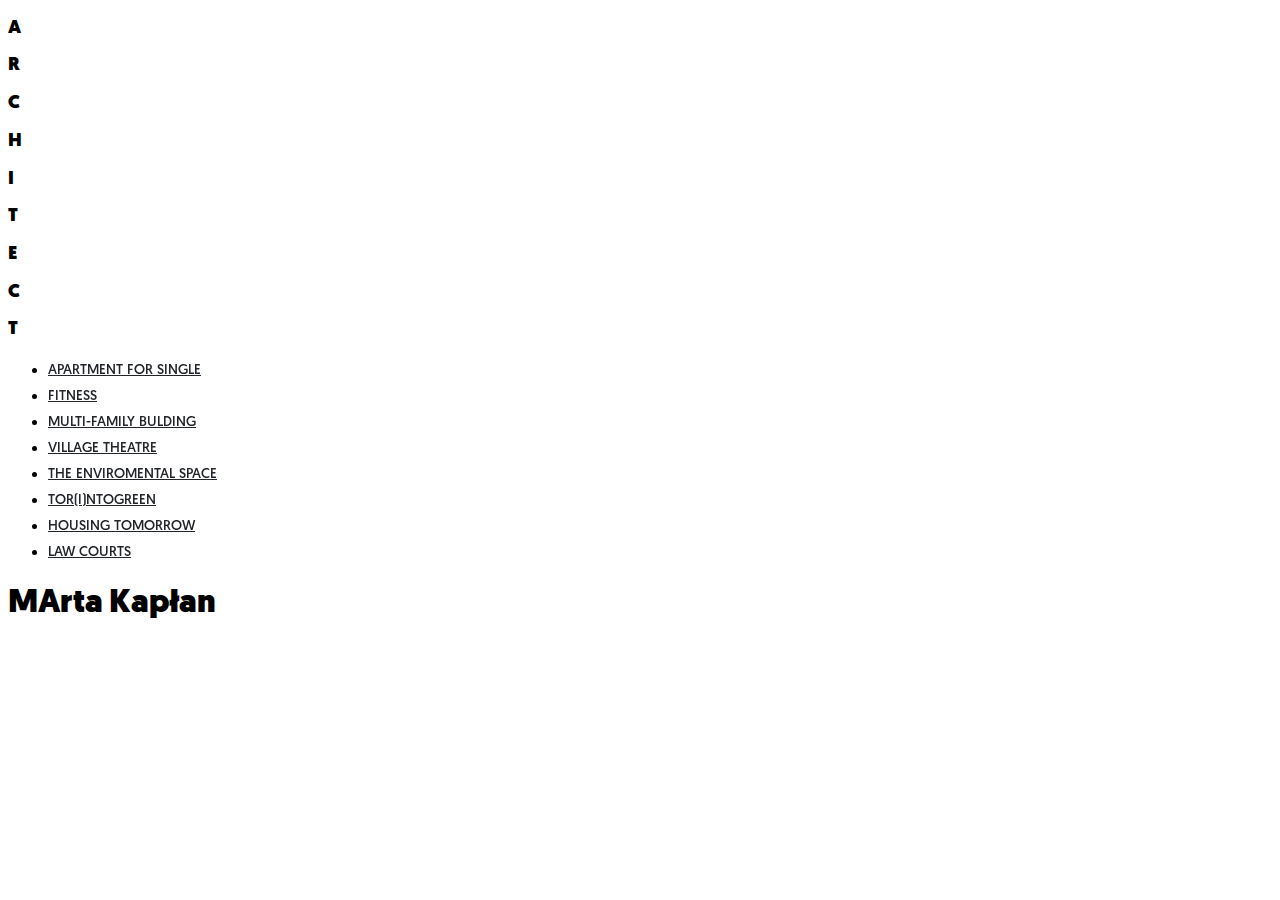
<file: index.html>
<!doctype html>
<html lang="en">
  <head>
    <!-- Required meta tags -->
    <meta charset="utf-8">
    <meta name="viewport" content="width=device-width, initial-scale=1, shrink-to-fit=no">

    <!-- Bootstrap CSS -->
    <link rel="stylesheet" href="https://stackpath.bootstrapcdn.com/bootstrap/4.1.0/css/bootstrap.min.css" integrity="sha384-9gVQ4dYFwwWSjIDZnLEWnxCjeSWFphJiwGPXr1jddIhOegiu1FwO5qRGvFXOdJZ4" crossorigin="anonymous">

    <!-- custom CSS -->
    <link rel="stylesheet" href="assets/css/style.css">
    
    <title>Portfolio</title>
  </head>
  <body>
    
   <div class="container-fluid fixed-top">     
   <div class="row pt-5 pb-2">
	   
	   
	<div class="col-6 px-5">
		
	<div class="d-flex justify-content-between" style="width:110px;"><h3>A</h3><h3>R</h3><h3>C</h3></div>   
	<div class="d-flex justify-content-between" style="width:110px;"><h3>H</h3><h3>I</h3><h3>T</h3></div>   
	<div class="d-flex justify-content-between" style="width:110px;"><h3>E</h3><h3>C</h3><h3>T</h3></div>  
			
	</div>
	      	 
	      
	<div class="col-6 px-5">
	<div class="d-flex justify-content-end">
		
	    <ul class="list-unstyled text-right menu">
                <li><a href="project.html" class="hvr-sweep-to-left">apartment for single</a></li>
		<li><a href="fitness.html" class="hvr-sweep-to-left">fitness</a></li>
		<li><a href="multifamily.html" class="hvr-sweep-to-left">multi-family bulding</a></li>
		<li><a href="theatre.html" class="hvr-sweep-to-left">Village Theatre</a></li> 
		<li><a href="environmental.html" class="hvr-sweep-to-left">the enviromental space</a></li>
                <li><a href="turin.html" class="hvr-sweep-to-left">tor(i)ntogreen</a></li>
		<li><a href="d3.html" class="hvr-sweep-to-left">housing tomorrow</a></li>
		<li><a href="court.html" class="hvr-sweep-to-left">Law Courts</a></li>
            </ul>
		
	 </div>	
	 </div>

	 
	   
</div>	      
</div>
    
    
    <div class="fixed-bottom d-flex align-items-end pb-4">
       <h1 class="display-1 font-weight-bold text-uppercase t-shadow px-5">MArta Kapłan</h1>
    </div>

    <!-- Optional JavaScript -->
    <!-- jQuery first, then Popper.js, then Bootstrap JS -->
    <script src="https://code.jquery.com/jquery-3.3.1.slim.min.js" integrity="sha384-q8i/X+965DzO0rT7abK41JStQIAqVgRVzpbzo5smXKp4YfRvH+8abtTE1Pi6jizo" crossorigin="anonymous"></script>
    <script src="https://cdnjs.cloudflare.com/ajax/libs/popper.js/1.14.0/umd/popper.min.js" integrity="sha384-cs/chFZiN24E4KMATLdqdvsezGxaGsi4hLGOzlXwp5UZB1LY//20VyM2taTB4QvJ" crossorigin="anonymous"></script>
    <script src="https://stackpath.bootstrapcdn.com/bootstrap/4.1.0/js/bootstrap.min.js" integrity="sha384-uefMccjFJAIv6A+rW+L4AHf99KvxDjWSu1z9VI8SKNVmz4sk7buKt/6v9KI65qnm" crossorigin="anonymous"></script>
  
  
  </body>
</html>
</file>
<file: assets/css/style.css>
body {font-family: 'Roboto Condensed', sans-serif;}
h1,h2,h3,h4 {font-family: 'Geomanist Black'}
.menu li a{font-family: 'Geomanist Book'; font-size:14px; line-height: 26px; color:#212529; text-transform:uppercase;}
.menu li a:hover{text-decoration:none;}
@font-face { 
  font-family: Geomanist Black; 
  src: url('../fonts/Geomanist-Black.otf'); 
}
@font-face { 
  font-family: Geomanist Regular; 
  src: url('../fonts/Geomanist-Regular.otf'); 
}
@font-face { 
  font-family: Geomanist Medium; 
  src: url('../fonts/Geomanist-Medium.otf'); 
}
@font-face { 
  font-family: Geomanist Bold; 
  src: url('../fonts/Geomanist-Bold.otf'); 
}
@font-face { 
  font-family: Geomanist Book; 
  src: url('../fonts/Geomanist-Book.otf'); 
}

/* Sweep To Left */
.hvr-sweep-to-left {
  display: inline-block;
  vertical-align: middle;
  -webkit-transform: perspective(1px) translateZ(0);
  transform: perspective(1px) translateZ(0);
  box-shadow: 0 0 1px rgba(0, 0, 0, 0);
  position: relative;
  -webkit-transition-property: color;
  transition-property: color;
  -webkit-transition-duration: 0.3s;
  transition-duration: 0.3s;
}
.hvr-sweep-to-left:before {
  content: "";
  position: absolute;
  z-index: -1;
  top: 0;
  left: 0;
  right: 0;
  bottom: 0;
  background: #212529;
  -webkit-transform: scaleX(0);
  transform: scaleX(0);
  -webkit-transform-origin: 100% 50%;
  transform-origin: 100% 50%;
  -webkit-transition-property: transform;
  transition-property: transform;
  -webkit-transition-duration: 0.3s;
  transition-duration: 0.3s;
  -webkit-transition-timing-function: ease-out;
  transition-timing-function: ease-out;
}
.hvr-sweep-to-left:hover, .hvr-sweep-to-left:focus, .hvr-sweep-to-left:active {
  color: white;
}
.hvr-sweep-to-left:hover:before, .hvr-sweep-to-left:focus:before, .hvr-sweep-to-left:active:before {
  -webkit-transform: scaleX(1);
  transform: scaleX(1);
}

.middle {
  transition: .5s ease;
  opacity: 0;
  position: absolute;
  top: 50%;
  left: 50%;
  transform: translate(-50%, -50%);
  -ms-transform: translate(-50%, -50%);
  text-align: center;
}

.card:hover .middle {
  opacity: 0.9;
}

.text {
  background-color: #343a40;
  color: #ffffff;
  font-size: 16px;
  padding: 16px 32px;
}
</file>
